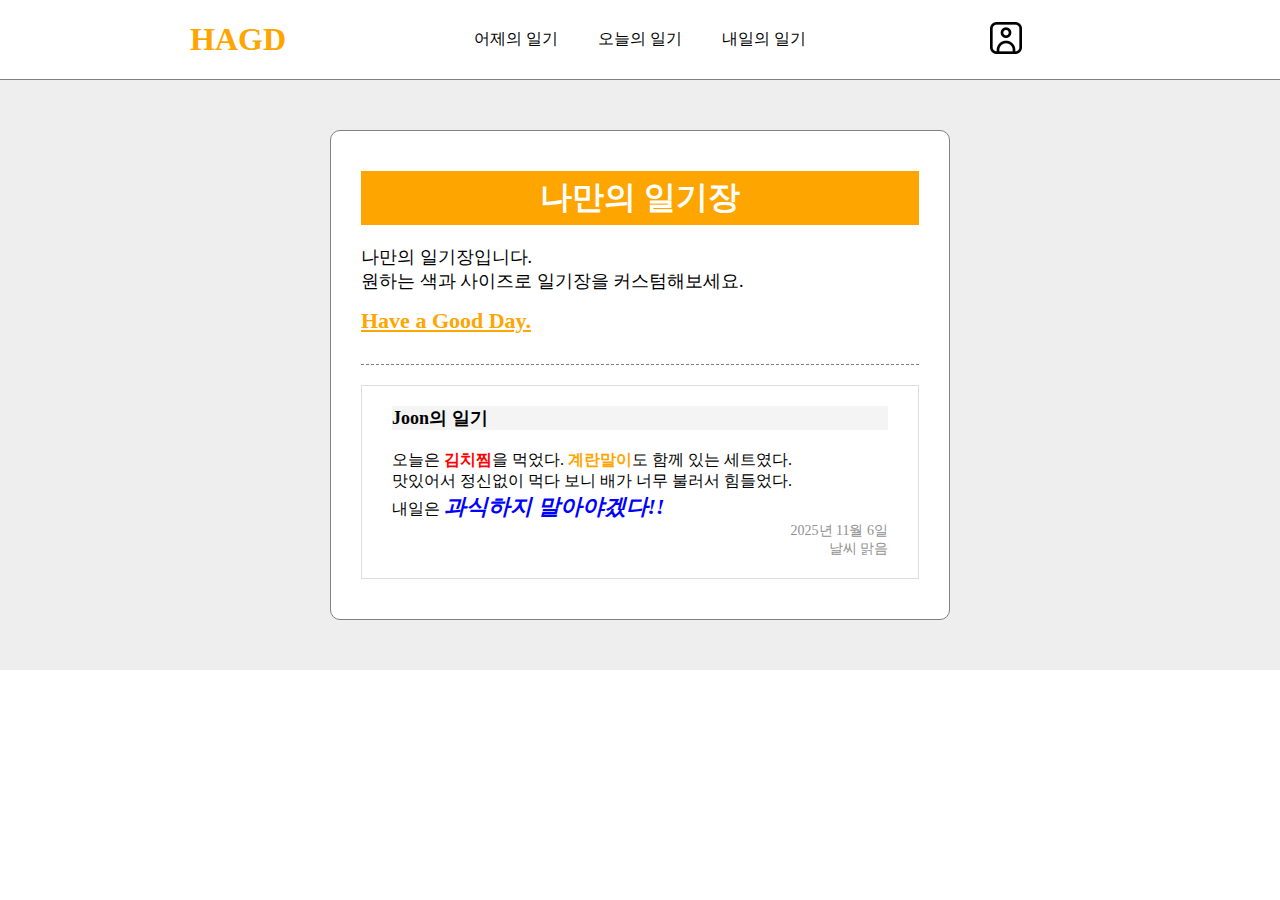
<file: my-diary/index.html>
<!DOCTYPE html>
<html lang="ko">
<head>
    <meta charset="UTF-8">
    <meta name="viewport" content="width=device-width, initial-scale=1.0">
    <title>나만의 일기장</title>
    <link rel="stylesheet" href="./index.css">
</head>
<body>
    <header class="header">
        <div class="header__inner">
            <div class="logo">
                <h1><a href="#none">HAGD</a></h1>
            </div>
            <div class="menu">
                <ul class="menu__ul">
                    <li>
                        <a href="#none">어제의 일기</a>
                    </li>
                    <li>
                        <a href="#none">오늘의 일기</a>
                    </li>
                    <li>
                        <a href="#none">내일의 일기</a>
                    </li>
                </ul>
            </div>
            <div class="user">
                <img src="./img/portrait.png" alt="유저 정보" width="32" height="32">
            </div>
        </div>
    </header>
    <div class="container">
        <div class="wrapper">
            <div class="wrapper__head">
                <h1 class="wrapper__head__title">
                    나만의 일기장
                </h1>
                <p class="wrapper__head__sub-title">
                    나만의 일기장입니다.<br>
                    원하는 색과 사이즈로 일기장을 커스텀해보세요.<br>
                    <span id="point">
                        Have a Good Day.
                    </span>
                </p>
            </div>
            <div class="wrapper__body">
                <div class="wrapper__body__content">
                    <p class="diary-title">
                        Joon의 일기
                    </p>
                    <p>
                        오늘은 <span class="kimchi">김치찜</span>을 먹었다. <span class="egg">계란말이</span>도 함께 있는 세트였다.<br>
                        맛있어서 정신없이 먹다 보니 배가 너무 불러서 힘들었다.<br>
                        내일은 <span class="highlight">과식하지 말아야겠다!!</span>
                    </p>
                    <p class="diary-date">
                        2025년 11월 6일<br>
                        날씨 맑음
                    </p>
                </div>
            </div>
        </div>
    </div>
</body>
</html>
</file>
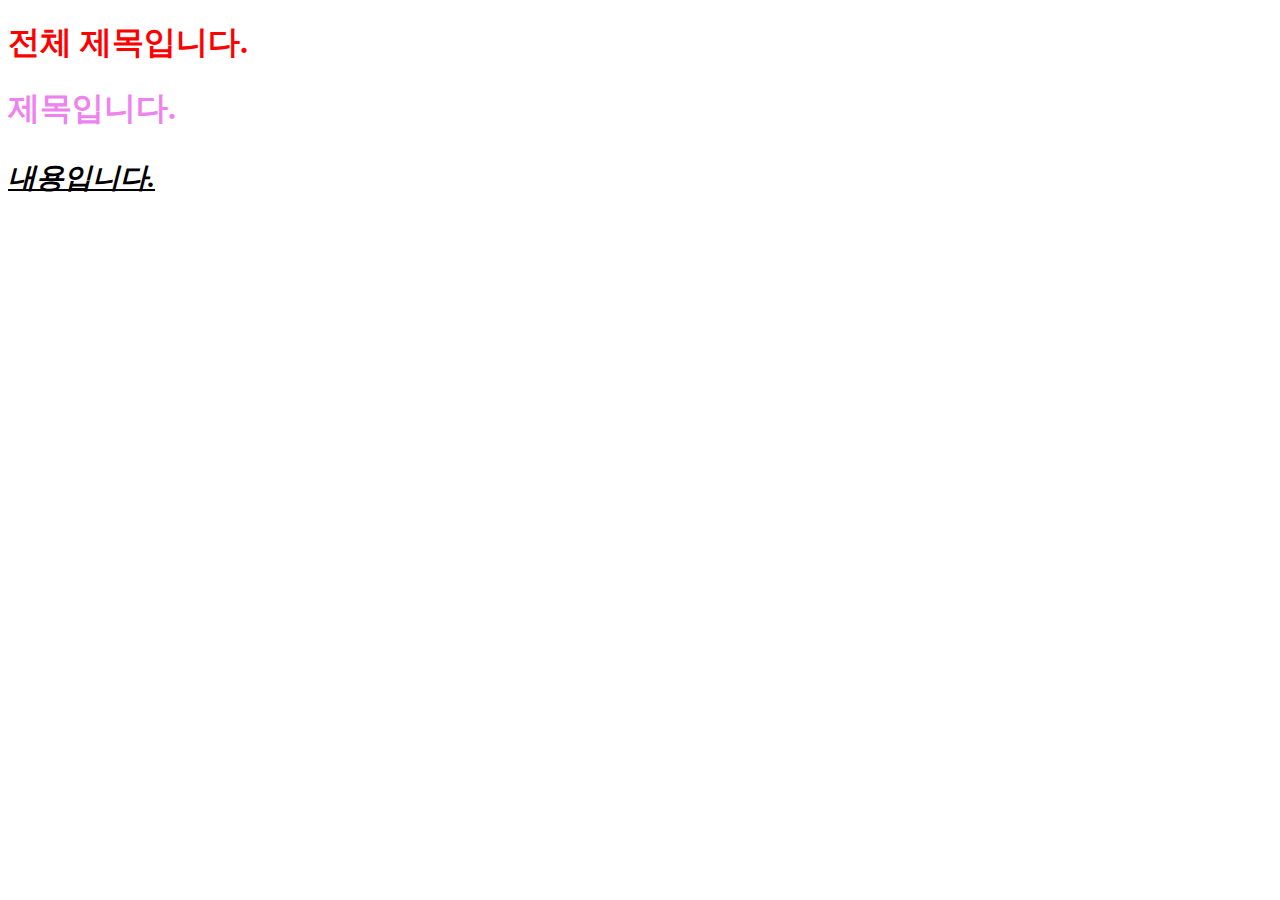
<file: practice/01-01-css/index.html>
<!DOCTYPE html>
<html lang="ko">
<head>
    <meta charset="UTF-8">
    <meta name="viewport" content="width=device-width, initial-scale=1.0">
    <title>01-01-css</title>
    <link rel="stylesheet" href="./index.css">
</head>
<body>
    <h1 class="title">전체 제목입니다.</h1>
    <div class="box1">
        <h1 class="title" id="headline">제목입니다.</h1>
        <p class="contents">내용입니다.</p>
    </div>
</body>
</html>
</file>
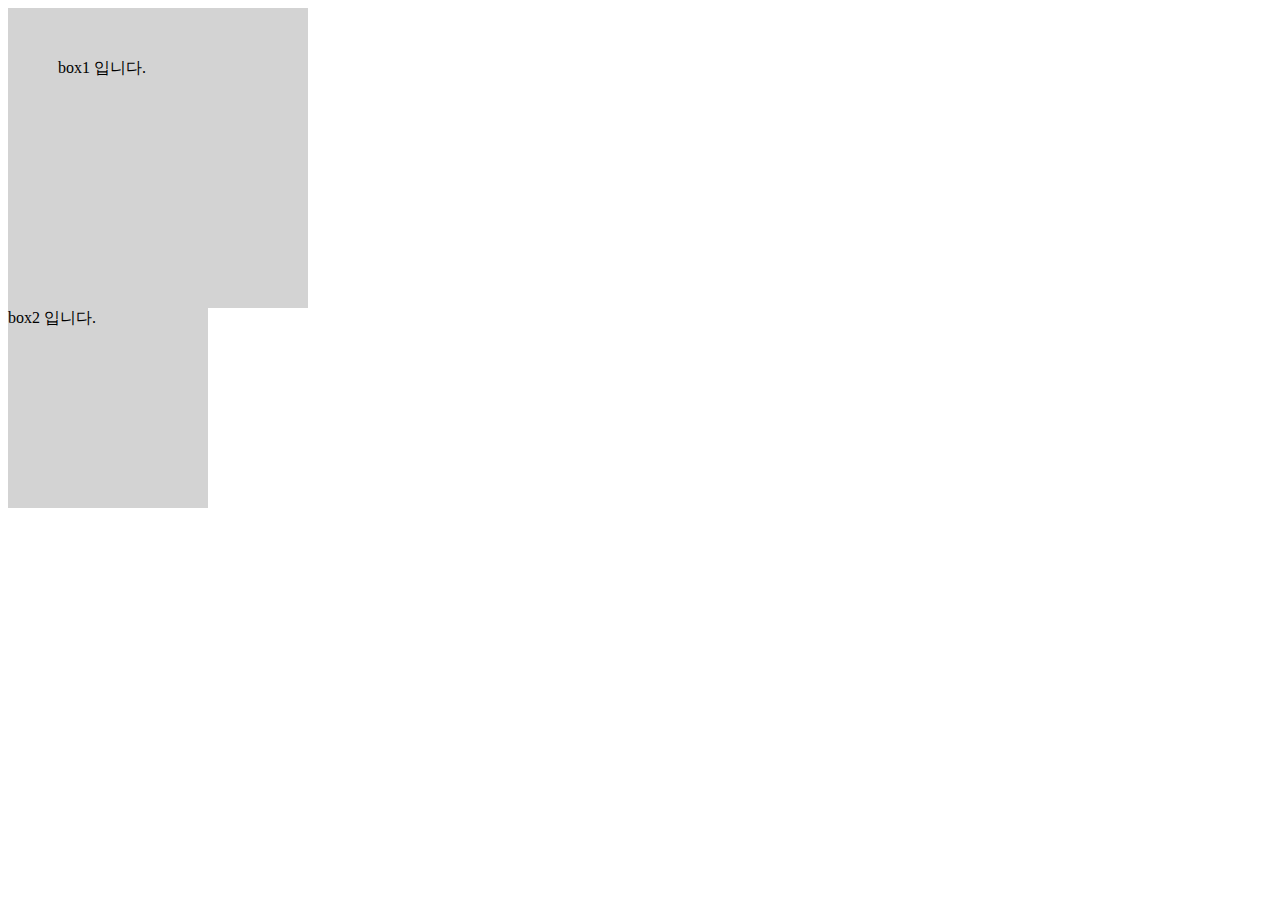
<file: practice/01-02-box-model/index.html>
<!DOCTYPE html>
<html lang="ko">
<head>
    <meta charset="UTF-8">
    <meta name="viewport" content="width=device-width, initial-scale=1.0">
    <title>01-02-box-model</title>
    <link rel="stylesheet" href="./index.css">
</head>
<body>
    <!-- <div class="box1">
        DIV 입니다.
    </div> -->

    <div class="box1">
        box1 입니다.
    </div>
    <div class="box2">
        box2 입니다.
    </div>
</body>
</html>
</file>
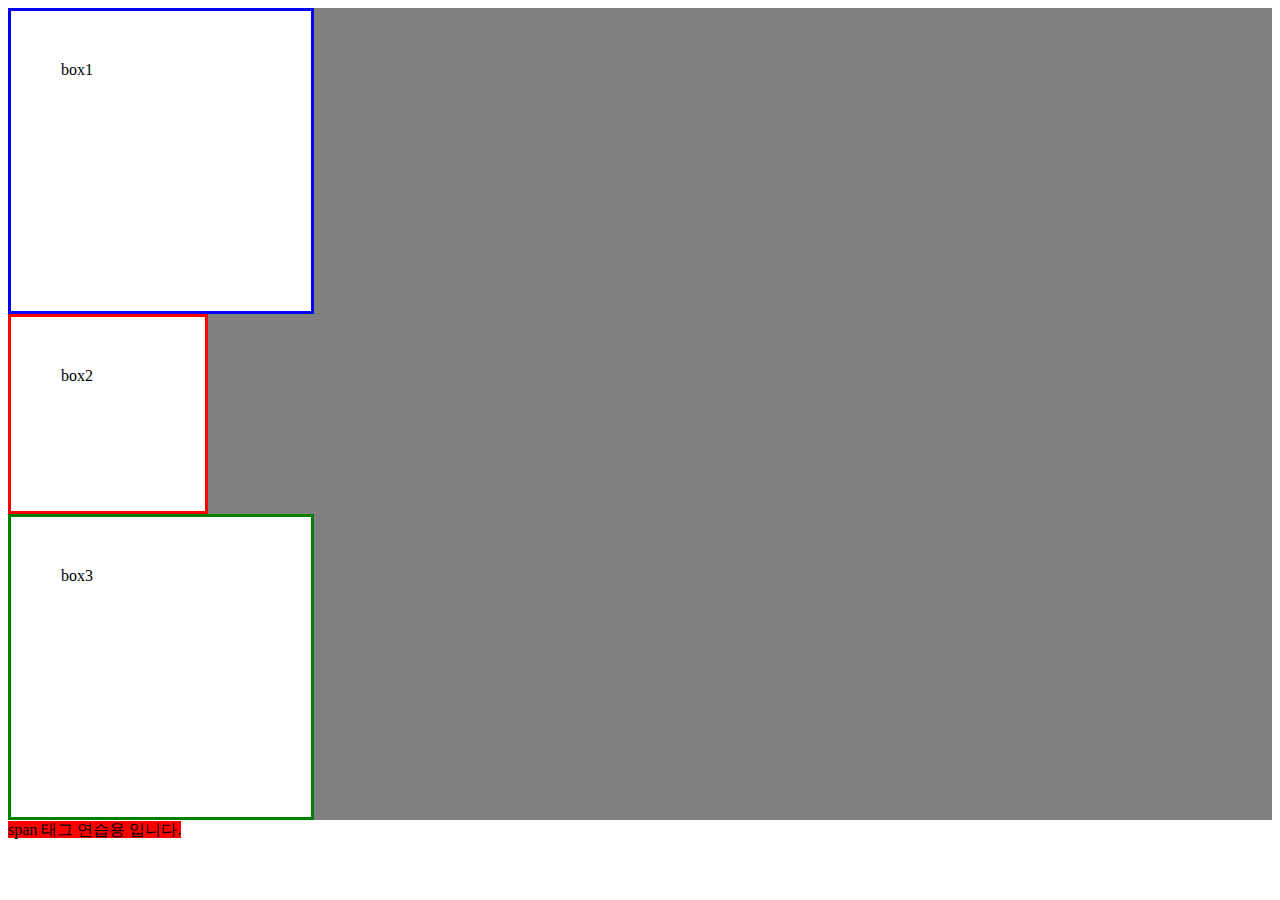
<file: practice/01-03-box-sizing/index.html>
<!DOCTYPE html>
<html lang="ko">
<head>
    <meta charset="UTF-8">
    <meta name="viewport" content="width=device-width, initial-scale=1.0">
    <title>01-03-box-sizing</title>
    <link rel="stylesheet" href="./index.css">
</head>
<body>
    <div class="container">
        <div class="box1">
            box1
        </div>
        <div class="box2">
            box2
        </div>
        <div class="box3">
            box3
        </div>
    </div>

    <div class="container2">
        <span class="text">span 태그 연습용 입니다.</span>
    </div>
</body>
</html>
</file>
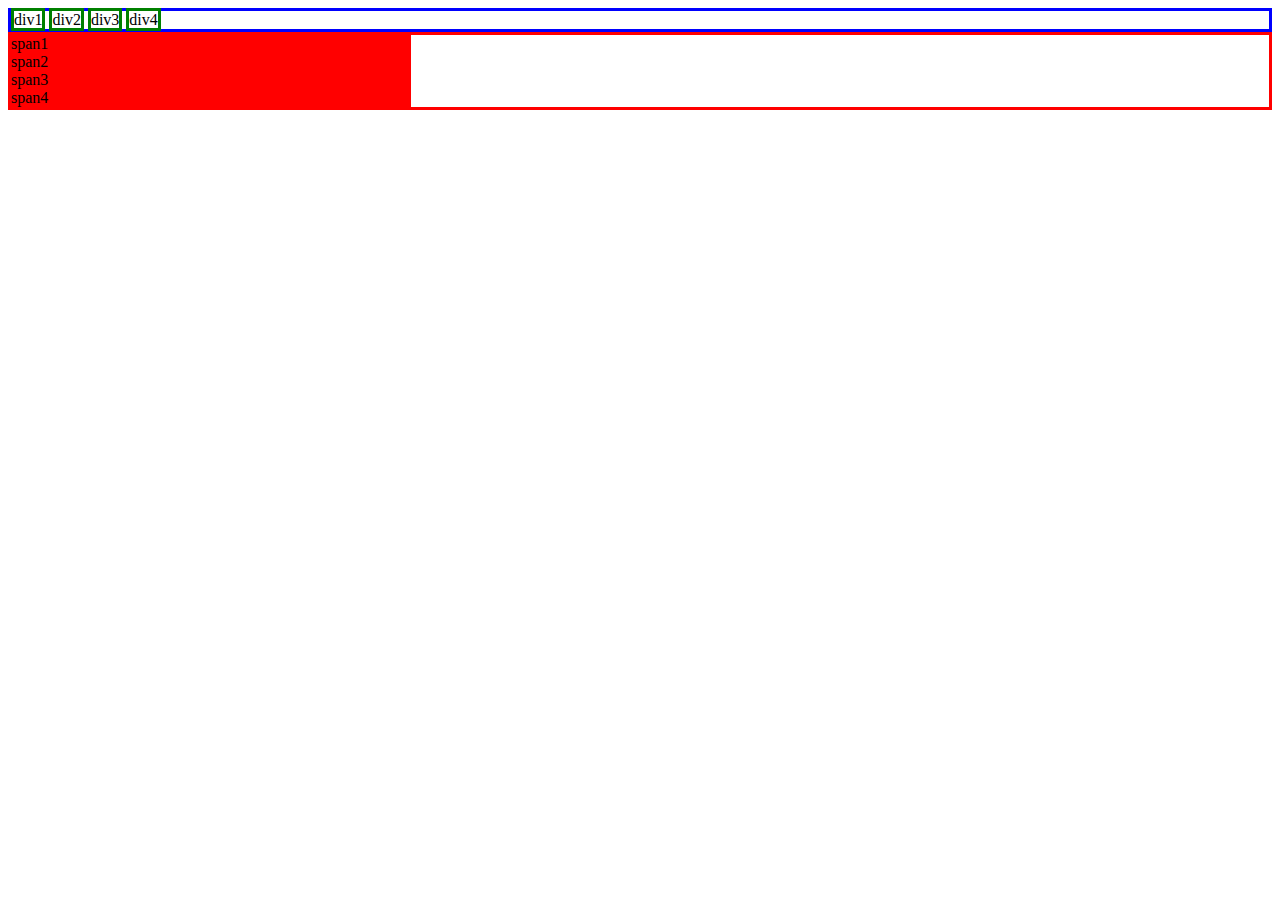
<file: practice/01-04-inline-block/index.html>
<!DOCTYPE html>
<html lang="ko">
<head>
    <meta charset="UTF-8">
    <meta name="viewport" content="width=device-width, initial-scale=1.0">
    <title>01-04-inline-block</title>
    <link rel="stylesheet" href="./index.css">
</head>
<body>
    <div class="block-container">
        <div>div1</div>
        <div>div2</div>
        <div>div3</div>
        <div>div4</div>
    </div>
    <div class="inline-container">
        <span>span1</span>
        <span>span2</span>
        <span>span3</span>
        <span>span4</span>
    </div>
</body>
</html>
</file>
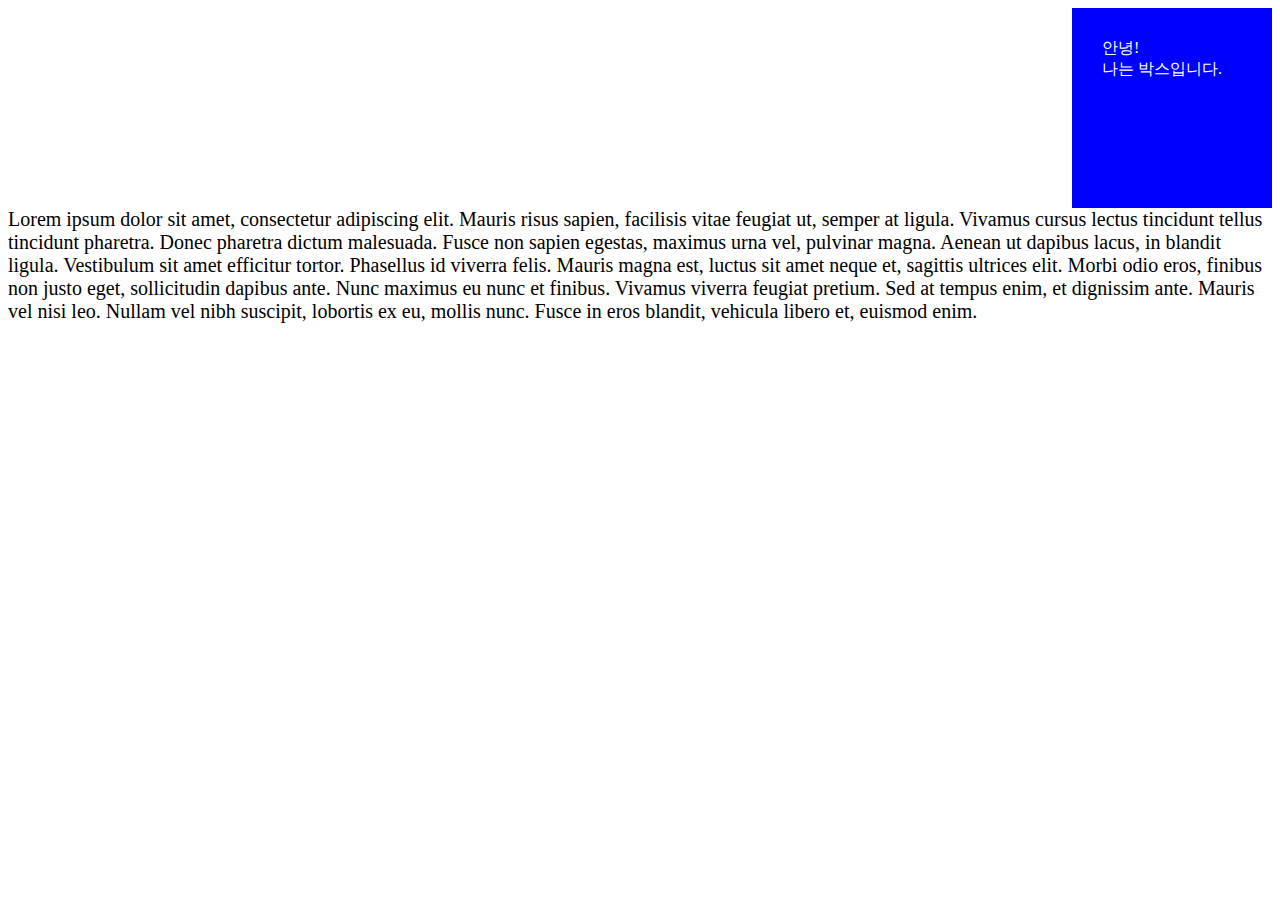
<file: practice/02-01-float/index.html>
<!DOCTYPE html>
<html lang="ko">
<head>
    <meta charset="UTF-8">
    <meta name="viewport" content="width=device-width, initial-scale=1.0">
    <title>02-01-float</title>
    <link rel="stylesheet" href="./index.css">
</head>
<body>
    <div class="float-box">
        안녕!<br>
        나는 박스입니다.
    </div>
    <p>
        Lorem ipsum dolor sit amet, consectetur adipiscing elit. Mauris risus sapien, facilisis vitae feugiat ut, semper at ligula. Vivamus cursus lectus tincidunt tellus tincidunt pharetra. Donec pharetra dictum malesuada. Fusce non sapien egestas, maximus urna vel, pulvinar magna. Aenean ut dapibus lacus, in blandit ligula. Vestibulum sit amet efficitur tortor. Phasellus id viverra felis. Mauris magna est, luctus sit amet neque et, sagittis ultrices elit. Morbi odio eros, finibus non justo eget, sollicitudin dapibus ante. Nunc maximus eu nunc et finibus. Vivamus viverra feugiat pretium. Sed at tempus enim, et dignissim ante. Mauris vel nisi leo. Nullam vel nibh suscipit, lobortis ex eu, mollis nunc. Fusce in eros blandit, vehicula libero et, euismod enim.
    </p>
</body>
</html>
</file>
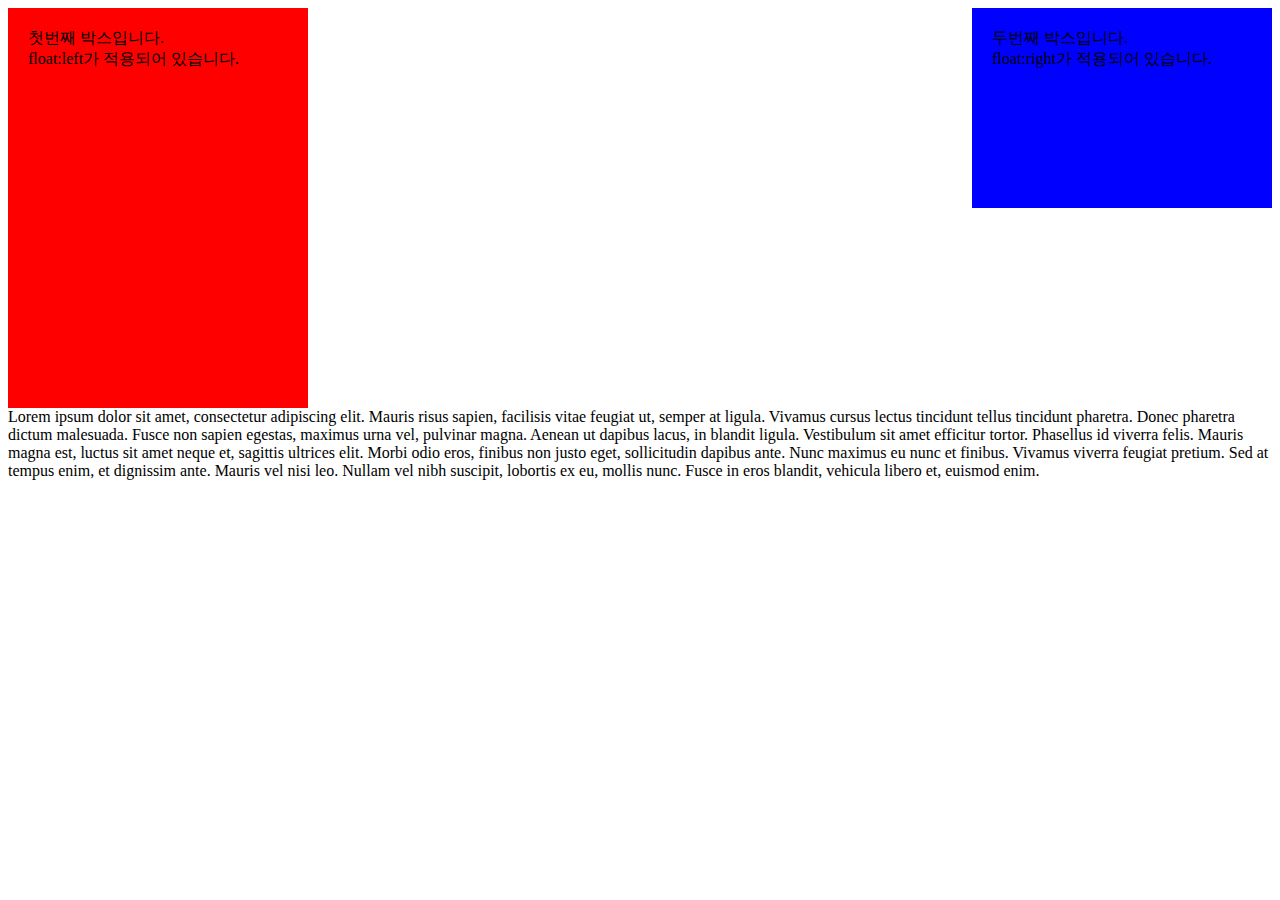
<file: practice/02-02-clear/index.html>
<!DOCTYPE html>
<html lang="ko">
<head>
    <meta charset="UTF-8">
    <meta name="viewport" content="width=device-width, initial-scale=1.0">
    <title>02-02-clear</title>
    <link rel="stylesheet" href="./index.css">
</head>
<body>
    <div class="box1 box">
        첫번째 박스입니다.<br>
        float:left가 적용되어 있습니다.
    </div>
    <div class="box2 box">
        두번째 박스입니다.<br>
        float:right가 적용되어 있습니다.
    </div>
    <div class="clearfix"></div>
    <div class="box3">
        Lorem ipsum dolor sit amet, consectetur adipiscing elit. Mauris risus sapien, facilisis vitae feugiat ut, semper at ligula. Vivamus cursus lectus tincidunt tellus tincidunt pharetra. Donec pharetra dictum malesuada. Fusce non sapien egestas, maximus urna vel, pulvinar magna. Aenean ut dapibus lacus, in blandit ligula. Vestibulum sit amet efficitur tortor. Phasellus id viverra felis. Mauris magna est, luctus sit amet neque et, sagittis ultrices elit. Morbi odio eros, finibus non justo eget, sollicitudin dapibus ante. Nunc maximus eu nunc et finibus. Vivamus viverra feugiat pretium. Sed at tempus enim, et dignissim ante. Mauris vel nisi leo. Nullam vel nibh suscipit, lobortis ex eu, mollis nunc. Fusce in eros blandit, vehicula libero et, euismod enim.
    </div>
</body>
</html>
</file>
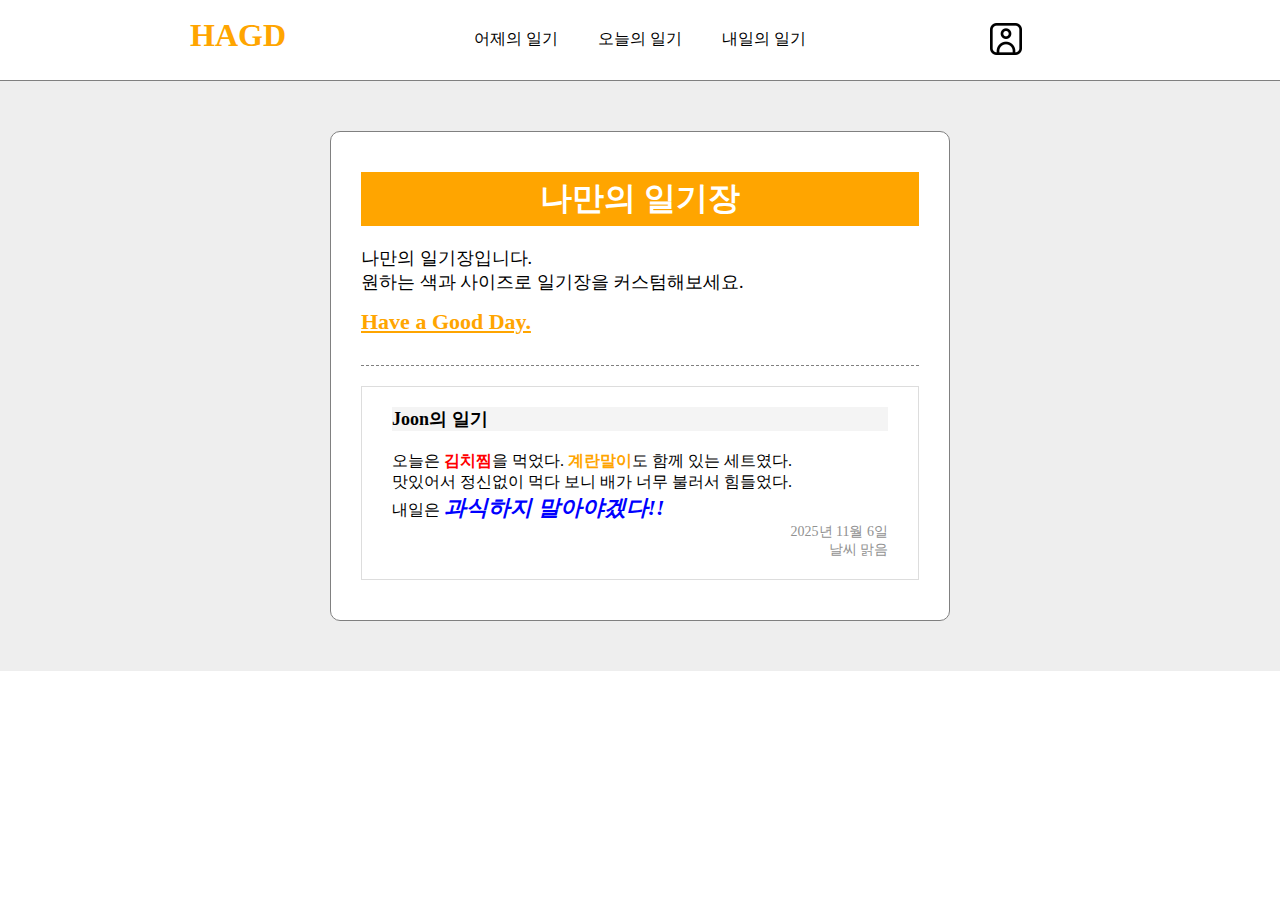
<file: practice/02-03-my-diary-float/index.html>
<!DOCTYPE html>
<html lang="ko">
<head>
    <meta charset="UTF-8">
    <meta name="viewport" content="width=device-width, initial-scale=1.0">
    <title>나만의 일기장</title>
    <link rel="stylesheet" href="./index.css">
</head>
<body>
    <header class="header">
        <div class="header__inner">
            <div class="logo">
                <h1><a href="#none">HAGD</a></h1>
            </div>
            <div class="menu">
                <ul class="menu__ul">
                    <li>
                        <a href="#none">어제의 일기</a>
                    </li>
                    <li>
                        <a href="#none">오늘의 일기</a>
                    </li>
                    <li>
                        <a href="#none">내일의 일기</a>
                    </li>
                    <div class="clearfix"></div>
                </ul>
            </div>
            <div class="user">
                <img src="../img/portrait.png" alt="유저 정보" width="32" height="32">
            </div>
            <div class="clearfix"></div>
        </div>
    </header>
    <div class="container">
        <div class="wrapper">
            <div class="wrapper__head">
                <h1 class="wrapper__head__title">
                    나만의 일기장
                </h1>
                <p class="wrapper__head__sub-title">
                    나만의 일기장입니다.<br>
                    원하는 색과 사이즈로 일기장을 커스텀해보세요.<br>
                    <span id="point">
                        Have a Good Day.
                    </span>
                </p>
            </div>
            <div class="wrapper__body">
                <div class="wrapper__body__content">
                    <p class="diary-title">
                        Joon의 일기
                    </p>
                    <p>
                        오늘은 <span class="kimchi">김치찜</span>을 먹었다. <span class="egg">계란말이</span>도 함께 있는 세트였다.<br>
                        맛있어서 정신없이 먹다 보니 배가 너무 불러서 힘들었다.<br>
                        내일은 <span class="highlight">과식하지 말아야겠다!!</span>
                    </p>
                    <p class="diary-date">
                        2025년 11월 6일<br>
                        날씨 맑음
                    </p>
                </div>
            </div>
        </div>
    </div>
</body>
</html>
</file>
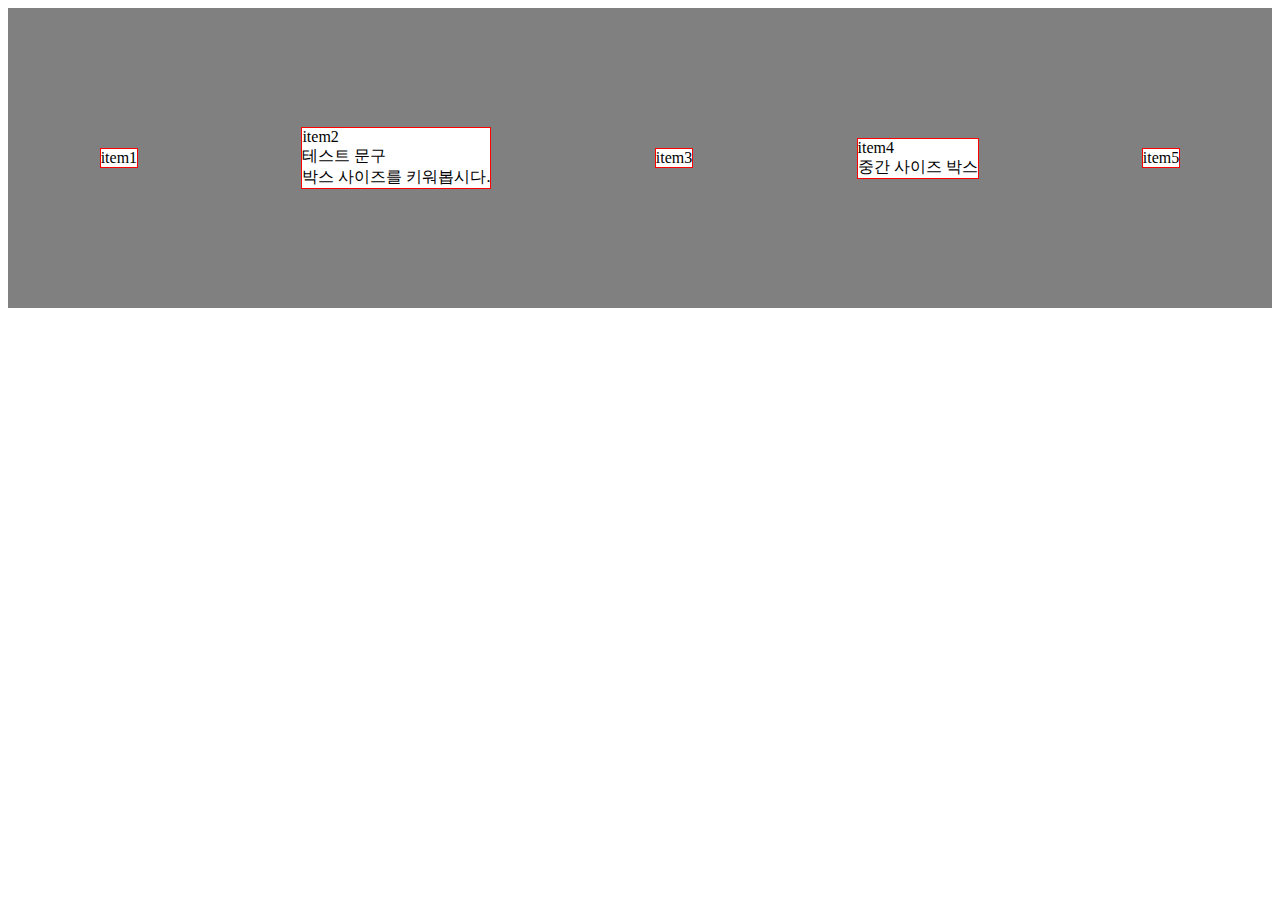
<file: practice/02-04-flex/index.html>
<!DOCTYPE html>
<html lang="ko">
<head>
    <meta charset="UTF-8">
    <meta name="viewport" content="width=device-width, initial-scale=1.0">
    <title>02-04-flex</title>
    <link rel="stylesheet" href="./index.css">
</head>
<body>
    <div class="flex-container">
        <div>item1</div>
        <div>item2<br>테스트 문구<br>박스 사이즈를 키워봅시다.</div>
        <div>item3</div>
        <div>item4<br>중간 사이즈 박스</div>
        <div>item5</div>
    </div>
</body>
</html>
</file>
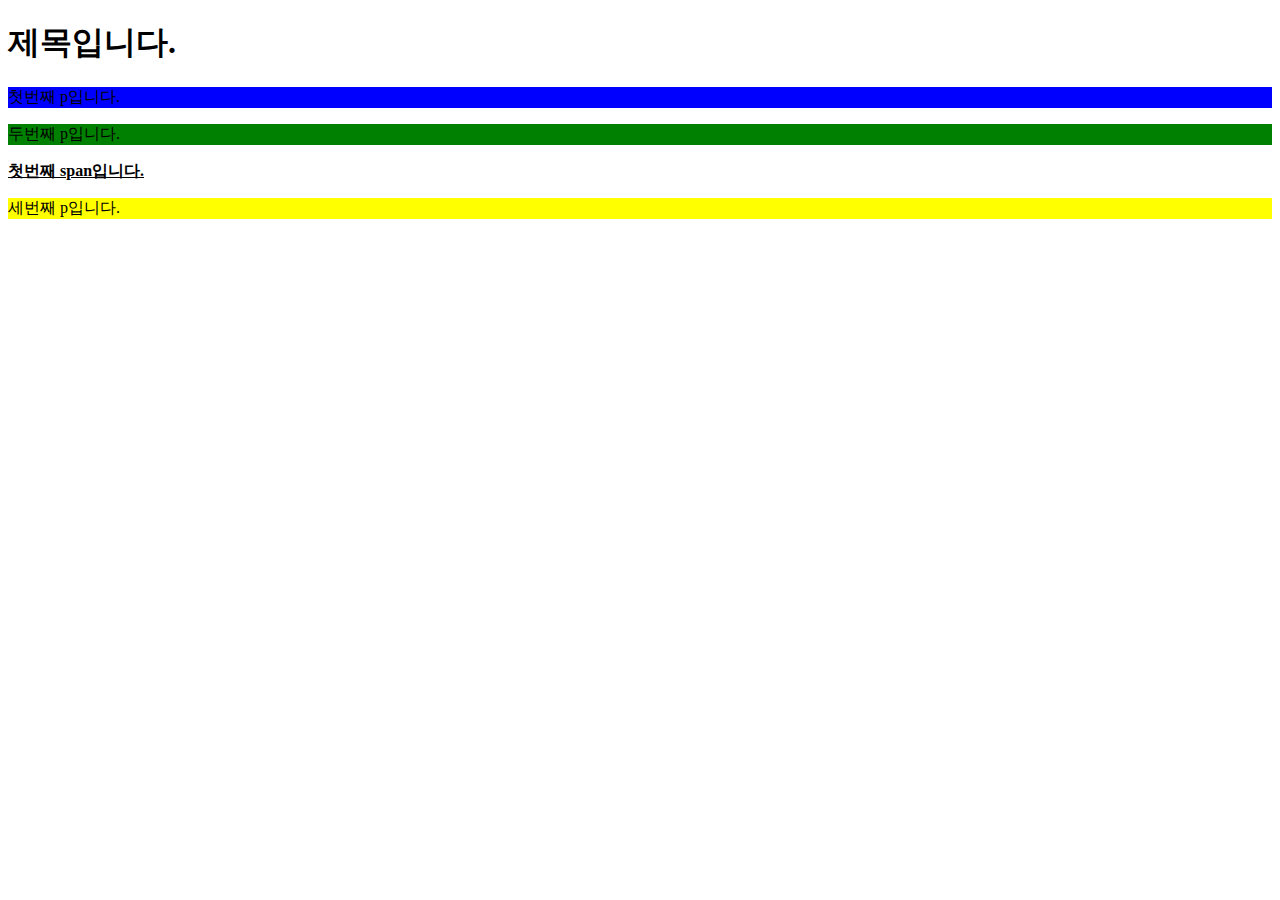
<file: practice/03-01-of-type-and-child/index.html>
<!DOCTYPE html>
<html lang="ko">
<head>
    <meta charset="UTF-8">
    <meta name="viewport" content="width=device-width, initial-scale=1.0">
    <title>03-01-of-type-and-child</title>
    <link rel="stylesheet" href="./index.css">
</head>
<body>
    <div class="container">
        <h1>제목입니다.</h1>
        <p>첫번째 p입니다.</p>
        <p>두번째 p입니다.</p>
        <span>첫번째 span입니다.</span>
        <p>세번째 p입니다.</p>
    </div>
</body>
</html>
</file>
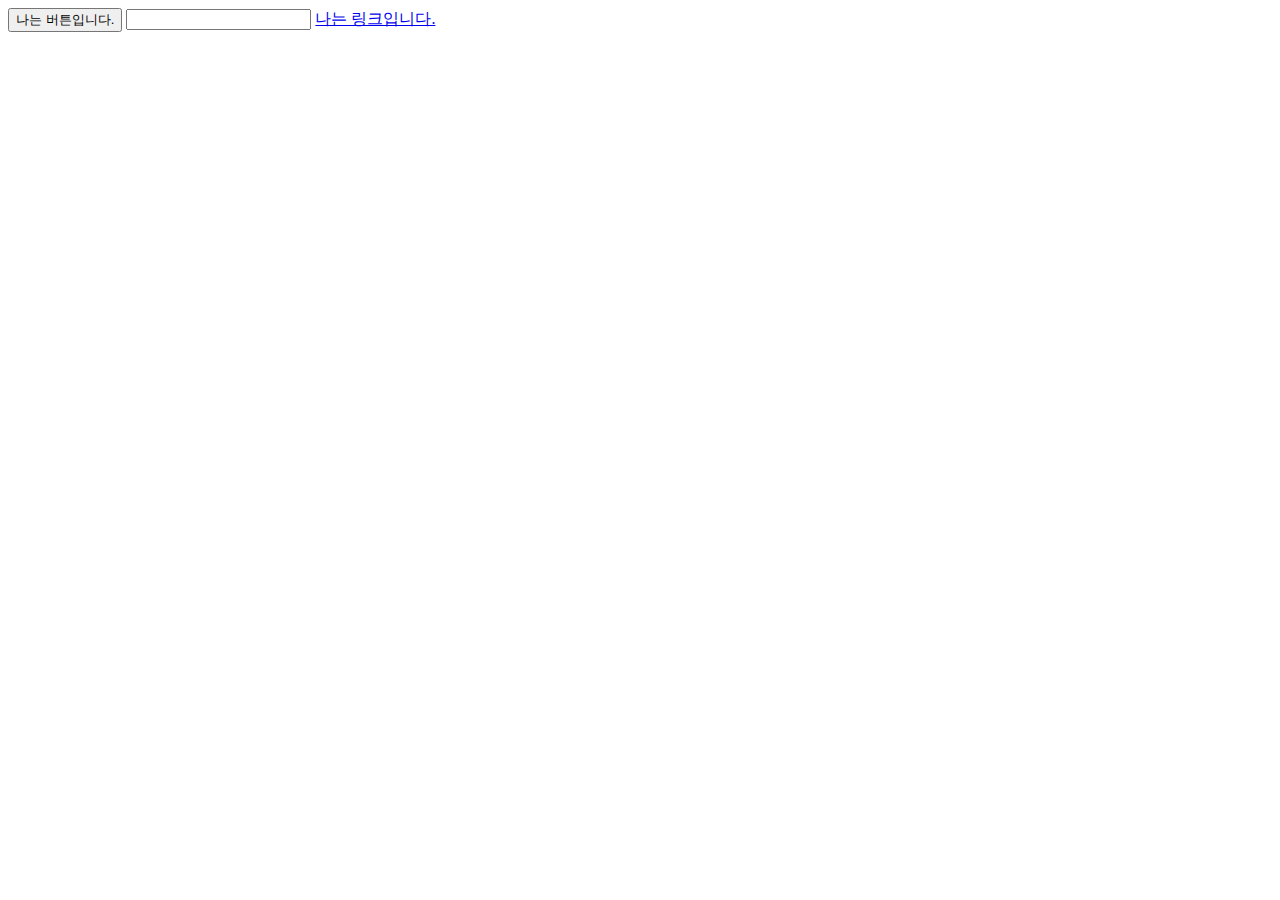
<file: practice/03-02-active-focus-visited/index.html>
<!DOCTYPE html>
<html lang="ko">
<head>
    <meta charset="UTF-8">
    <meta name="viewport" content="width=device-width, initial-scale=1.0">
    <title>03-02-active-focus-visited</title>
    <link rel="stylesheet" href="./index.css">
</head>
<body>
    <button class="button1">나는 버튼입니다.</button>
    <input type="text" class="input1">
    <a href="http://google.com" class="link1">나는 링크입니다.</a>
</body>
</html>
</file>
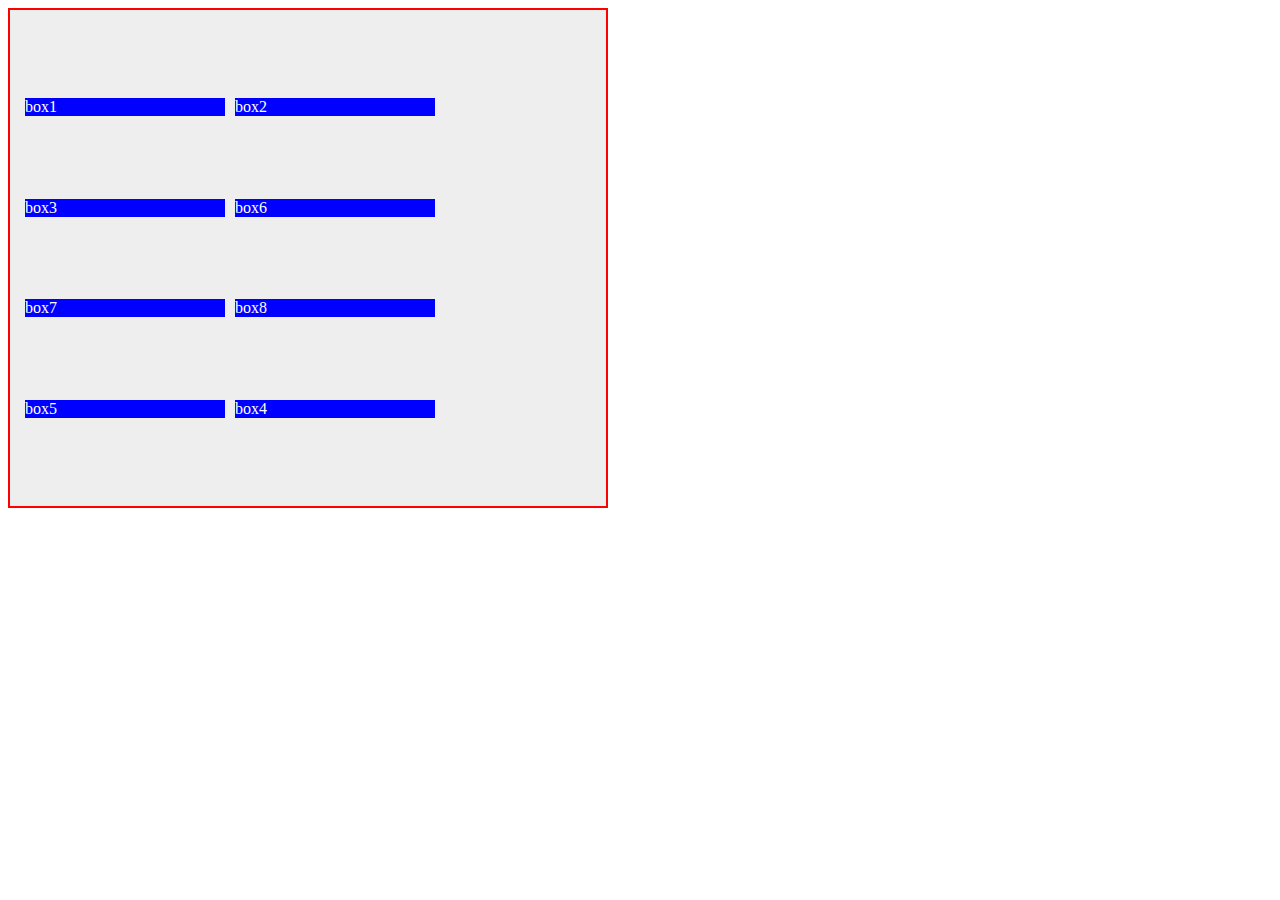
<file: practice/03-03-flex-wrap/index.html>
<!DOCTYPE html>
<html lang="ko">
<head>
    <meta charset="UTF-8">
    <meta name="viewport" content="width=device-width, initial-scale=1.0">
    <title>03-03-flex-wrap</title>
    <link rel="stylesheet" href="./index.css">
</head>
<body>
    <div class="container">
        <div>box1</div>
        <div>box2</div>
        <div>box3</div>
        <div class="box4">box4</div>
        <div class="box5">box5</div>
        <div>box6</div>
        <div>box7</div>
        <div>box8</div>
    </div>
</body>
</html>
</file>
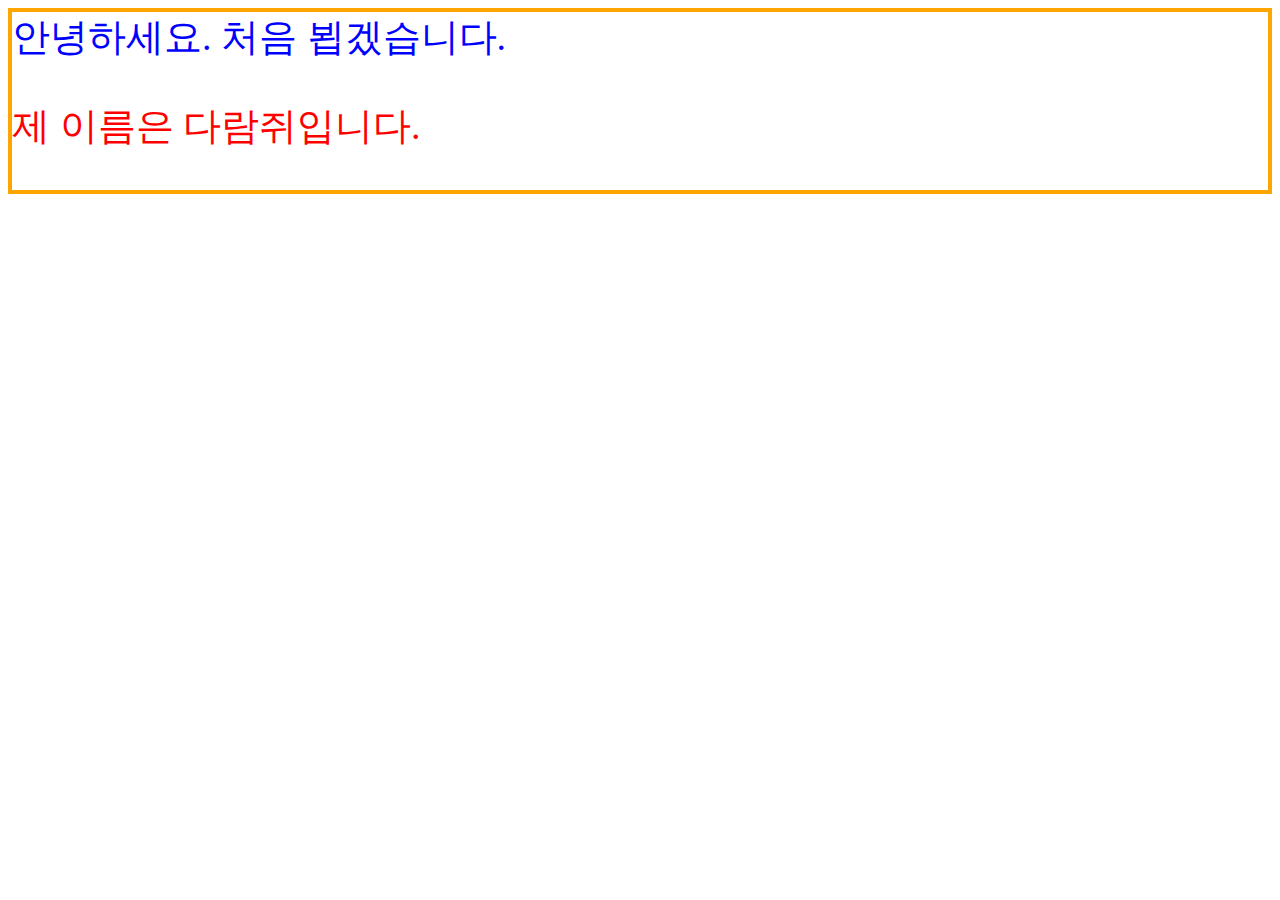
<file: practice/04-01-inherit/index.html>
<!DOCTYPE html>
<html lang="ko">
<head>
    <meta charset="UTF-8">
    <meta name="viewport" content="width=device-width, initial-scale=1.0">
    <title>04-01-inherit</title>
    <link rel="stylesheet" href="./index.css">
</head>
<body>
    <div class="container">
        안녕하세요. 처음 뵙겠습니다.
        <div class="innder-box">
            <p>제 이름은 다람쥐입니다.</p>
        </div>
    </div>
</body>
</html>
</file>
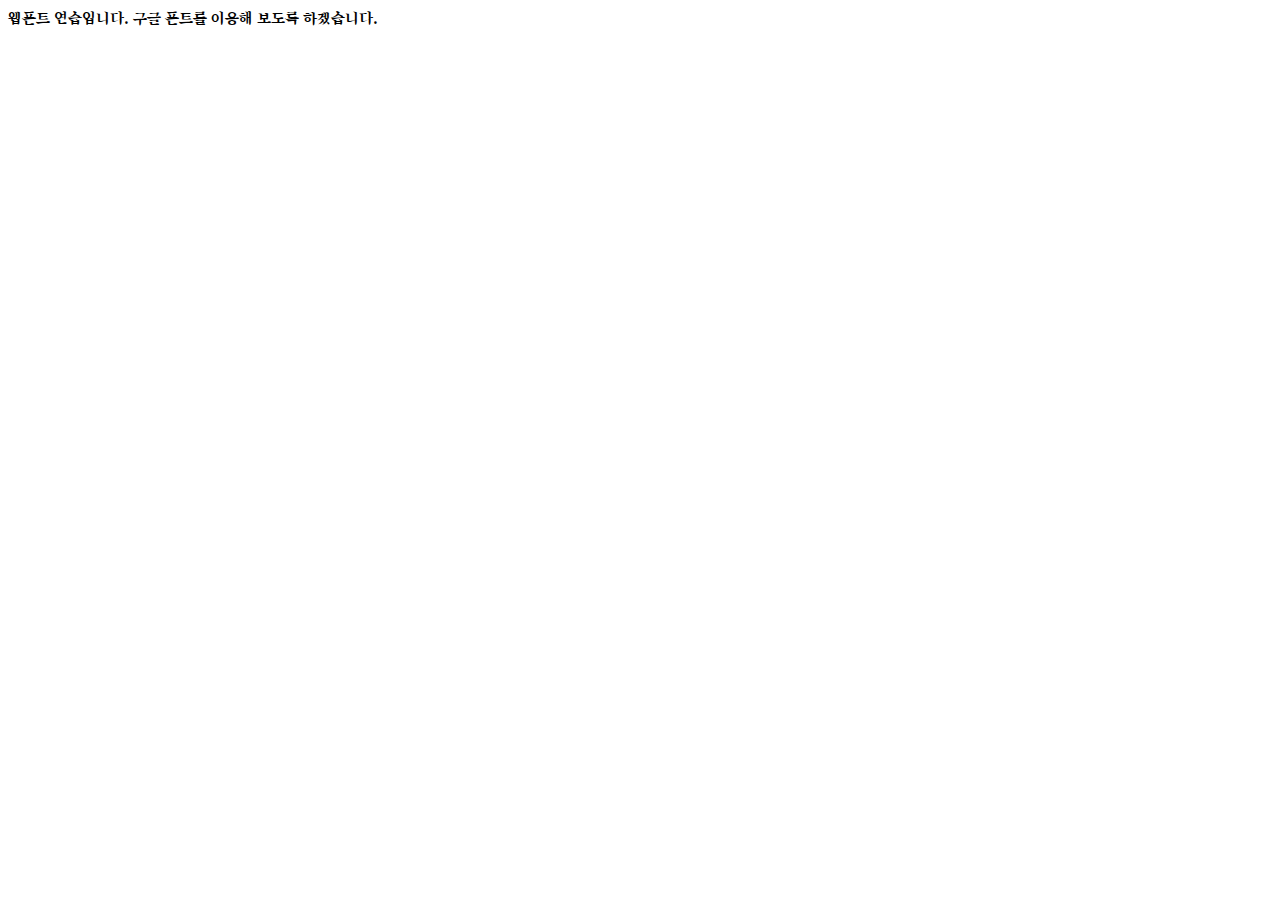
<file: practice/04-02-webfont/index.html>
<!DOCTYPE html>
<html lang="ko">
<head>
    <meta charset="UTF-8">
    <meta name="viewport" content="width=device-width, initial-scale=1.0">
    <title>04-02-webfont</title>
    <Link rel="stylesheet" href="./index.css"></Link>
</head>
<body>
    <div>
        웹폰트 연습입니다. 구글 폰트를 이용해 보도록 하겠습니다.
    </div>
</body>
</html>
</file>
<file: my-diary/index.css>
* {
    box-sizing: border-box;
    margin: 0;
    padding: 0;
}

.container {
    background: #eeeeee;
    display: flex;
    flex-direction: row;
    justify-content: center;
    align-items: center;
    padding: 50px 0;
}

.wrapper {
    width: 620px;
    padding: 40px 30px;
    background-color: white;
    border: 1px solid gray;
    border-radius: 10px;
}

.wrapper__head {
    padding-bottom: 20px;
    margin-bottom: 20px;
    border-bottom: 1px dashed gray;
}

.wrapper__head__title {
    font-size: 32px;
    background-color: orange;
    color: white;
    text-align: center;
    padding: 5px;
    margin-bottom: 10px;
}

.wrapper__head__sub-title {
    font-size: 18px;
    padding: 10px 0;
}

#point {
    color: orange;
    font-size: 22px;
    font-weight: bold;
    text-decoration: underline;
    margin-top: 15px;
    display: block;
}

.wrapper__body {
    border: 1px solid #dddddd;
    padding: 20px 30px;
}

.diary-title {
    font-size: 18px;
    font-weight: 600;
    background-color: #f4f4f4;
    margin-bottom: 20px;
}

.kimchi {
    color: red;
    font-weight: 600;
}

.egg {
    color: orange;
    font-weight: 600;
}

.highlight {
    font-size: 22px;
    color: blue;
    font-weight: 700;
    font-style: italic;
}

.diary-date {
    color: #919191;
    font-size: 14px;
    text-align: right;
}

.header {
    height: 80px;
    display: flex;
    justify-content: center;
    align-items: center;
    border-bottom: 1px solid gray;
}

.header__inner {
    width: 900px;
    height: 100%;
    display: flex;
    flex-direction: row;
    justify-content: space-between;
    align-items: center;
}

.logo {
    width: 100px;
}

.logo h1 a {
    text-decoration: none;
    color: orange;
}

.menu__ul {
    display: flex;
    flex-direction: row;
}

.menu__ul li {
    list-style: none;
}

.menu__ul li a {
    display: block;
    padding: 10px 20px;
    text-decoration: none;
    color: black;
}

.menu__ul li a:hover {
    color: orange;
}

.user {
    width: 100px;
}
</file>
<file: practice/01-01-css/index.css>
.title {
    color: red;
}

.box1 .title {
    color: yellow;
}

.contents {
    font-size: 28px;
    font-style: italic;
    text-decoration: underline;
    font-weight: 600;
}

.title#headline {
    color: violet;
}
</file>
<file: practice/01-02-box-model/index.css>
/* .box1 {
    background-color: gray;
    width: 400px;
    height: 300px;
    border: 2px solid red;

    padding: 50px;
    margin: 50px;
} */
 
div {
    width: 200px;
    height: 200px;
    background-color: lightgray;
}

.box1 {
    padding: 50px;
    border: lpx solid blue;
}
</file>
<file: practice/01-03-box-sizing/index.css>
.container {
    background-color: gray;
}

.box1 {
    width: 200px;
    height: 200px;
    background-color: white;
    border: 3px solid blue;
    box-sizing: content-box;
    padding: 50px;
}

.box2 {
    width: 200px;
    height: 200px;
    background-color: white;
    border: 3px solid red;
    box-sizing: border-box;
    padding: 50px;
}

.box3 {
    width: 200px;
    height: 200px;
    background-color: white;
    border: 3px solid green;
    padding: 50px;
}

.text {
    width: 200px;
    height: 50px;
    background-color: red;
}
</file>
<file: practice/01-04-inline-block/index.css>
.block-container {
    border: 3px solid blue;
}

.inline-container {
    border: 3px solid red;
}

.block-container div {
    border: 3px solid green;
    width: 400px;
    display: inline;
}

.inline-container span {
    background-color: red;
    width: 400px;
    display: block;
}
</file>
<file: practice/02-01-float/index.css>
.float-box {
    width: 200px;
    height: 200px;
    background-color: blue;
    color: #ffffff;
    padding: 30px;
    box-sizing: border-box;
    float: right;
}

p {
    font-size: 20px;
    clear: right;
}
</file>
<file: practice/02-02-clear/index.css>
.box1 {
    height: 400px;
    background-color: red;
    float: left;
}

.box2 {
    height: 200px;
    background-color: blue;
    float: right;
  
}

.box {
    width: 300px;
    padding: 20px;
    box-sizing: border-box;
}

/* .box3 {
    clear: both;
} */

.clearfix {
    clear: both;
}
</file>
<file: practice/02-03-my-diary-float/index.css>
* {
    box-sizing: border-box;
    margin: 0;
    padding: 0;
}

.container {
    background: #eeeeee;
    display: flex;
    flex-direction: row;
    justify-content: center;
    align-items: center;
    padding: 50px 0;
}

.wrapper {
    width: 620px;
    padding: 40px 30px;
    background-color: white;
    border: 1px solid gray;
    border-radius: 10px;
}

.wrapper__head {
    padding-bottom: 20px;
    margin-bottom: 20px;
    border-bottom: 1px dashed gray;
}

.wrapper__head__title {
    font-size: 32px;
    background-color: orange;
    color: white;
    text-align: center;
    padding: 5px;
    margin-bottom: 10px;
}

.wrapper__head__sub-title {
    font-size: 18px;
    padding: 10px 0;
}

#point {
    color: orange;
    font-size: 22px;
    font-weight: bold;
    text-decoration: underline;
    margin-top: 15px;
    display: block;
}

.wrapper__body {
    border: 1px solid #dddddd;
    padding: 20px 30px;
}

.diary-title {
    font-size: 18px;
    font-weight: 600;
    background-color: #f4f4f4;
    margin-bottom: 20px;
}

.kimchi {
    color: red;
    font-weight: 600;
}

.egg {
    color: orange;
    font-weight: 600;
}

.highlight {
    font-size: 22px;
    color: blue;
    font-weight: 700;
    font-style: italic;
}

.diary-date {
    color: #919191;
    font-size: 14px;
    text-align: right;
}

.header {
    border-bottom: 1px solid gray;
}

.header__inner {
    width: 900px;
    height: 100%;
    margin: 0 auto;
}

.logo {
    float: left;
    width: 100px;
    height: 80px;
    padding-top: 17px;
}

.logo h1 a {
    text-decoration: none;
    color: orange;
}

.menu {
    float: left;
    width: calc(100% - 200px);
    height: 80px;
    text-align: center;
}

.menu__ul {
    display: inline-block;
}

.menu__ul li {
    float: left;
    list-style: none;
}

.menu__ul li a {
    display: block;
    color: black;
    text-decoration: none;
    padding: 29px 20px;
}

.menu__ul li a:hover {
    color: orange;
}

.user {
    float: left;
    width: 100px;
    height: 80px;
    padding-top: 23px;
}

.clearfix {
    clear: both;
}
</file>
<file: practice/02-04-flex/index.css>
* {
    box-sizing: border-box;
}

.flex-container {
    height: 300px;
    background-color: gray;
    padding: 10px;
    display: flex;
    flex-direction: row;
    justify-content: space-around;
    align-items: center;
}

.flex-container div {
    background-color: white;
    border: 1px solid red;
}
</file>
<file: practice/03-01-of-type-and-child/index.css>
* {
    box-sizing: border-box;
}

.container p:first-child {
    background-color: red;
}

.container p:first-of-type {
    background-color: blue;
}

.container p:last-of-type {
    background-color: yellow;
}

.container p:nth-of-type(2) {
    background-color: green;
}

.container span:first-of-type {
    font-weight: 600;
    text-decoration: underline;
}
</file>
<file: practice/03-02-active-focus-visited/index.css>
.button1:active {
    background-color: red;
}

.input1:focus {
    background-color: green;
}

.link1:visited {
    color: red;
}
</file>
<file: practice/03-03-flex-wrap/index.css>
* {
    box-sizing: border-box;
}

.container {
    width: 600px;
    height: 500px;
    padding: 10px;
    background-color: #eeeeee;
    border: 2px solid red;
    display: flex;
    flex-wrap: wrap;
    align-content: space-evenly;
}

.container div {
    background-color: blue;
    margin: 5px;
    width: 200px;
    color: white;
}

.box4 {
    order: 3;
}

.box5 {
    order: 1;
}
</file>
<file: practice/04-01-inherit/index.css>
* {
    box-sizing: border-box;
}

.container {
    color: blue;
    font-size: 38px;
    border: 4px solid orange;
}

.innder-box {
    color: red;
}
</file>
<file: practice/04-02-webfont/index.css>
@import url('https://fonts.googleapis.com/css2?family=Nanum+Brush+Script&family=Nanum+Gothic&family=Noto+Sans+KR:wght@100..900&family=Roboto:ital,wght@0,100..900;1,100..900&family=Song+Myung&display=swap');

div {
    font-family: "Song Myung", serif;
}
</file>
